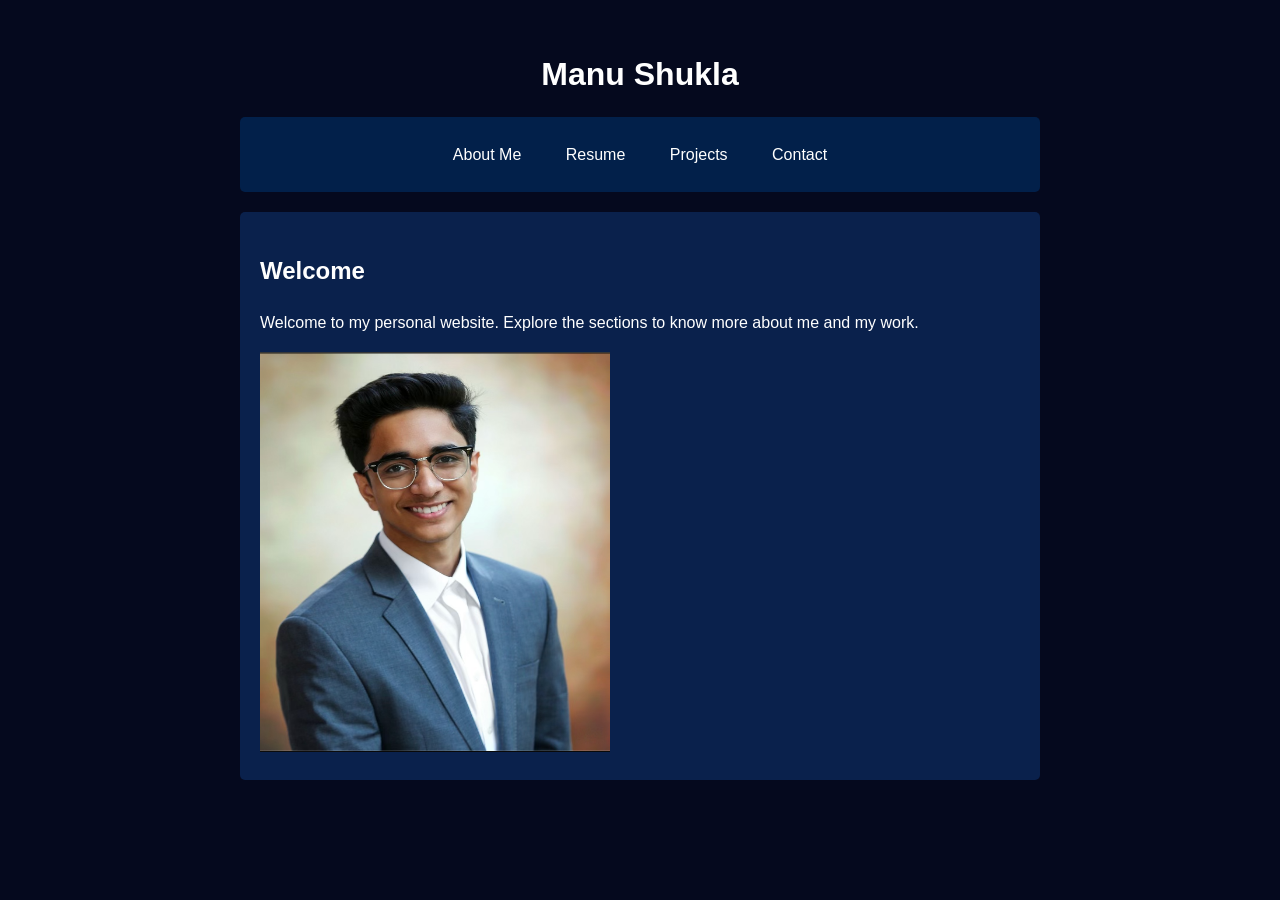
<file: index.html>
<!DOCTYPE html>
<html lang="en">
<head>
<meta charset="UTF-8">
<meta name="viewport" content="width=device-width, initial-scale=1.0">
<title>Your Name - Home</title>
<link rel="stylesheet" href="app.css">
</head>
<body>
<div class="container">
    <header>
        <h1>Manu Shukla</h1>
        <nav>
            <ul>
                <li><a href="about.html">About Me</a></li>
                <li><a href="resume.html">Resume</a></li>
                <li><a href="projects.html">Projects</a></li>
                <li><a href="contact.html">Contact</a></li>
            </ul>
        </nav>
    </header>
    <section>
        <h2>Welcome</h2>
        <p>Welcome to my personal website. Explore the sections to know more about me and my work.</p>
        <img src ="ManuProf.jpg" alt = "photo of me" width="350" height="400">
    </section>
</div>
</body>
</html>
</file>
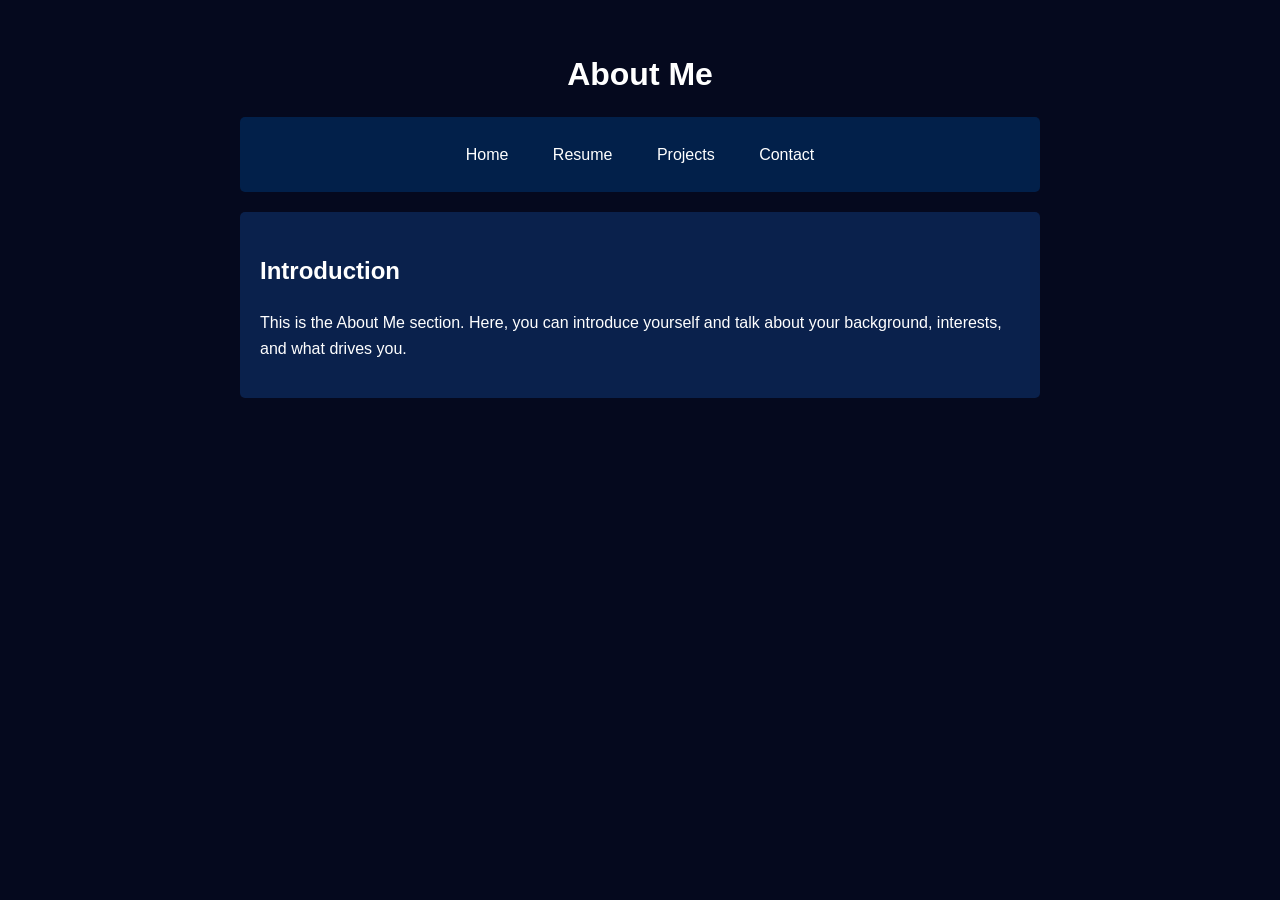
<file: about.html>
<!DOCTYPE html>
<html lang="en">
<head>
<meta charset="UTF-8">
<meta name="viewport" content="width=device-width, initial-scale=1.0">
<title>About Me</title>
<link rel="stylesheet" href="app.css">
</head>
<body>
<div class="container">
    <header>
        <h1>About Me</h1>
        <nav>
            <ul>
                <li><a href="index.html">Home</a></li>
                <li><a href="resume.html">Resume</a></li>
                <li><a href="projects.html">Projects</a></li>
                <li><a href="contact.html">Contact</a></li>
            </ul>
        </nav>
    </header>
    <section>
        <h2>Introduction</h2>
        <p>This is the About Me section. Here, you can introduce yourself and talk about your background, interests, and what drives you.</p>
    </section>
</div>
</body>
</html>
</file>
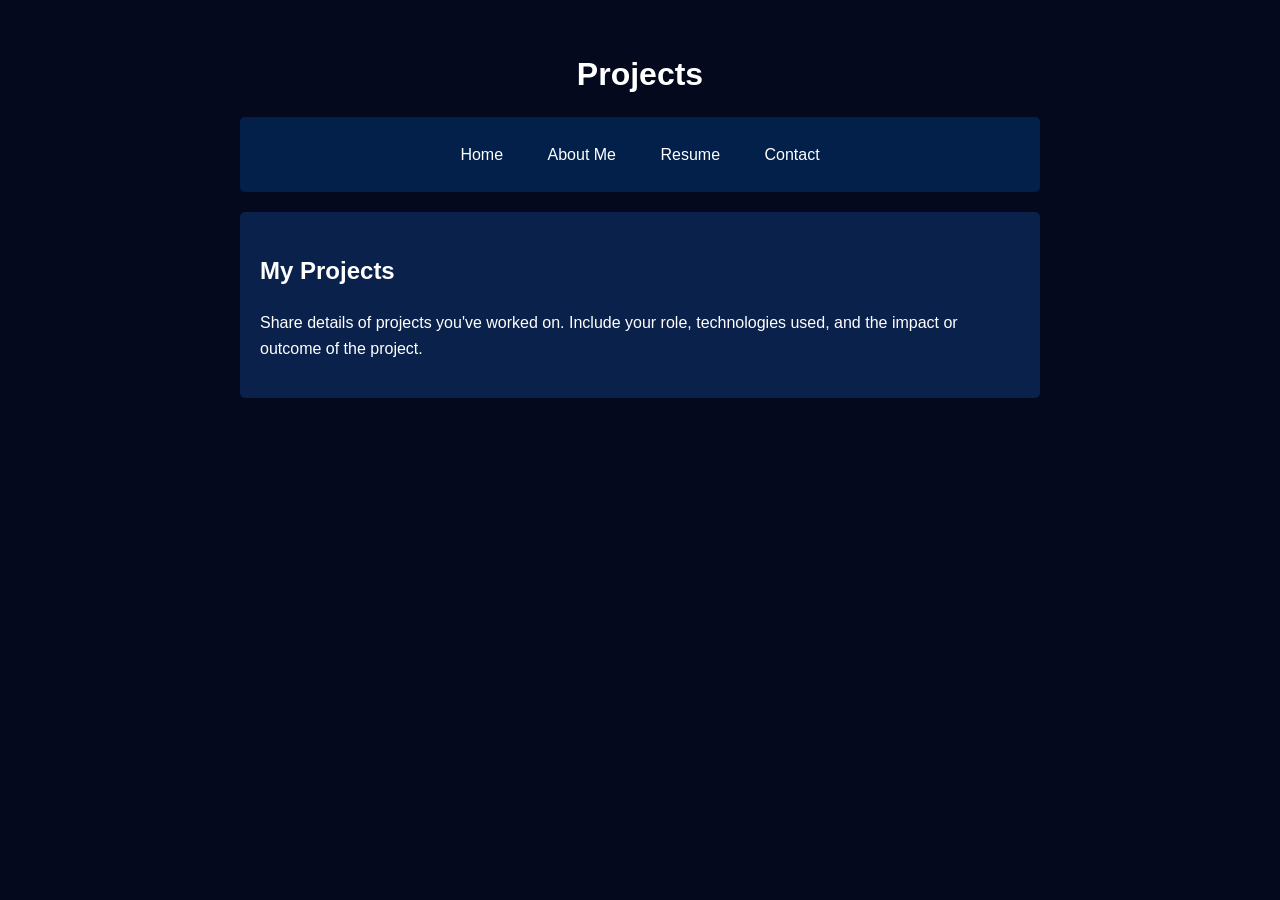
<file: projects.html>
<!DOCTYPE html>
<html lang="en">
<head>
<meta charset="UTF-8">
<meta name="viewport" content="width=device-width, initial-scale=1.0">
<title>Projects</title>
<link rel="stylesheet" href="app.css">
</head>
<body>
<div class="container">
    <header>
        <h1>Projects</h1>
        <nav>
            <ul>
                <li><a href="index.html">Home</a></li>
                <li><a href="about.html">About Me</a></li>
                <li><a href="resume.html">Resume</a></li>
                <li><a href="contact.html">Contact</a></li>
            </ul>
        </nav>
    </header>
    <section>
        <h2>My Projects</h2>
        <p>Share details of projects you've worked on. Include your role, technologies used, and the impact or outcome of the project.</p>
    </section>
</div>
</body>
</html>
</file>
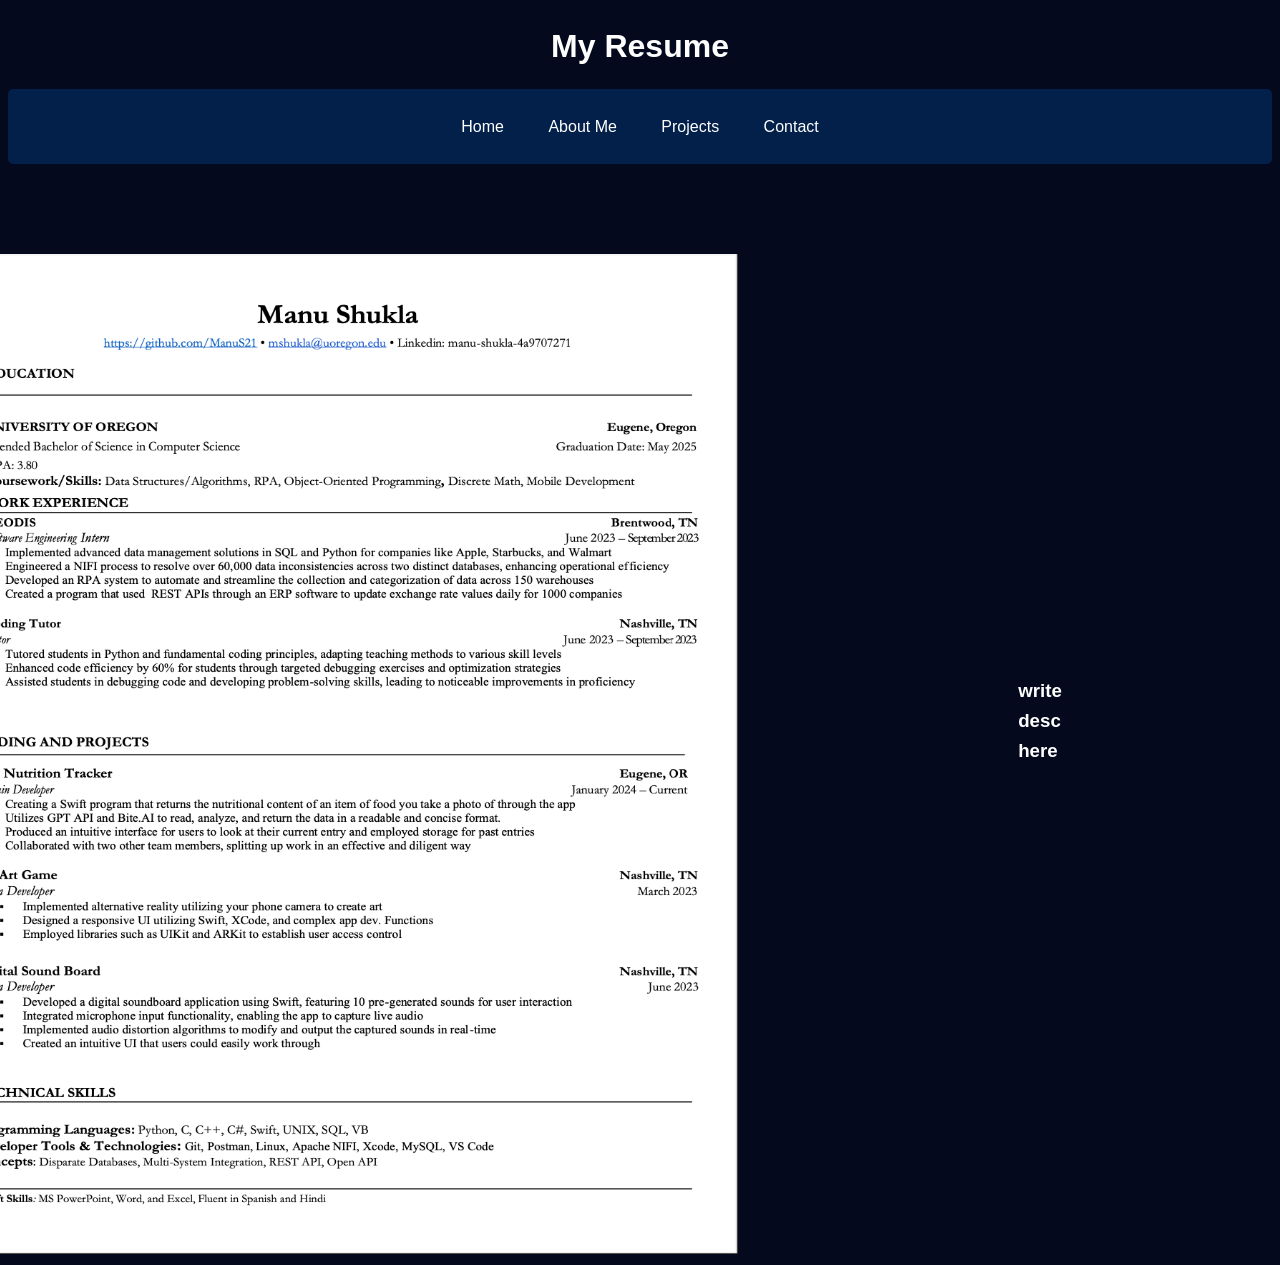
<file: resume.html>
<!DOCTYPE html>
<html lang="en">
<head>
<style>
.container {
    display: flex;
    align-items: center;
    justify-content: center;
}
</style>
<meta charset="UTF-8">
<meta name="viewport" content="width=device-width, initial-scale=1.0">
<title>Resume</title>
<link rel="stylesheet" href="app.css">
</head>
<body>
<div class="header">
    <header>
        <h1>My Resume</h2>
        <nav>
            <ul>
                <li><a href="index.html">Home</a></li>
                <li><a href="about.html">About Me</a></li>
                <li><a href="projects.html">Projects</a></li>
                <li><a href="contact.html">Contact</a></li>
            </ul>
        </nav>
    </header>
<div class = "container">
    
    <div class = image>
        <img src="Resume.jpg" style="transform: translate(-280px,50px);" width="800" height="1000">>
    </div>
    <div class = "text">
        <h3> write desc here </h1>
        </div>
    </div>
    </section>
</div>
</body>
</html>
</file>
<file: app.css>
:root {
    --background-color: #05091E;
    --text-color: #ffffff;
    --link-hover-color: #036;
    --section-background-color: #0a214c;
}

[data-theme="light"] {
    --background-color: #ffffff;
    --text-color: #05091E;
    --link-hover-color: #039be5;
    --section-background-color: #f0f0f0;
}

body {
    background-color: var(--background-color);
    color: var(--text-color);
    font-family: 'Segoe UI', Tahoma, Geneva, Verdana, sans-serif;
    line-height: 1.6;
}

.container {
    max-width: 800px;
    margin: auto;
    padding: 20px;
}

header {
    text-align: center;
    margin-bottom: 20px;
}

header h1 {
    margin-bottom: 10px;
}

nav ul {
    list-style-type: none;
    background-color: #02204a;
    text-align: center;
    padding: 10px 0;
    border-radius: 5px;
}

nav ul li {
    display: inline;
}

nav ul li a {
    color: #ffffff;
    text-decoration: none;
    padding: 15px 20px;
    display: inline-block;
}

nav ul li a:hover, nav ul li a:focus {
    background-color: var(--link-hover-color);
    border-radius: 5px;
}

section {
    margin-bottom: 20px;
    padding: 20px;
    background-color: var(--section-background-color);
    border-radius: 5px;
}

#theme-toggle {
    background-color: #02204a;
    color: white;
    border: none;
    padding: 10px;
    margin-bottom: 20px;
    cursor: pointer;
    border-radius: 5px;
}

#theme-toggle:hover {
    background-color: #036;
}
</file>
